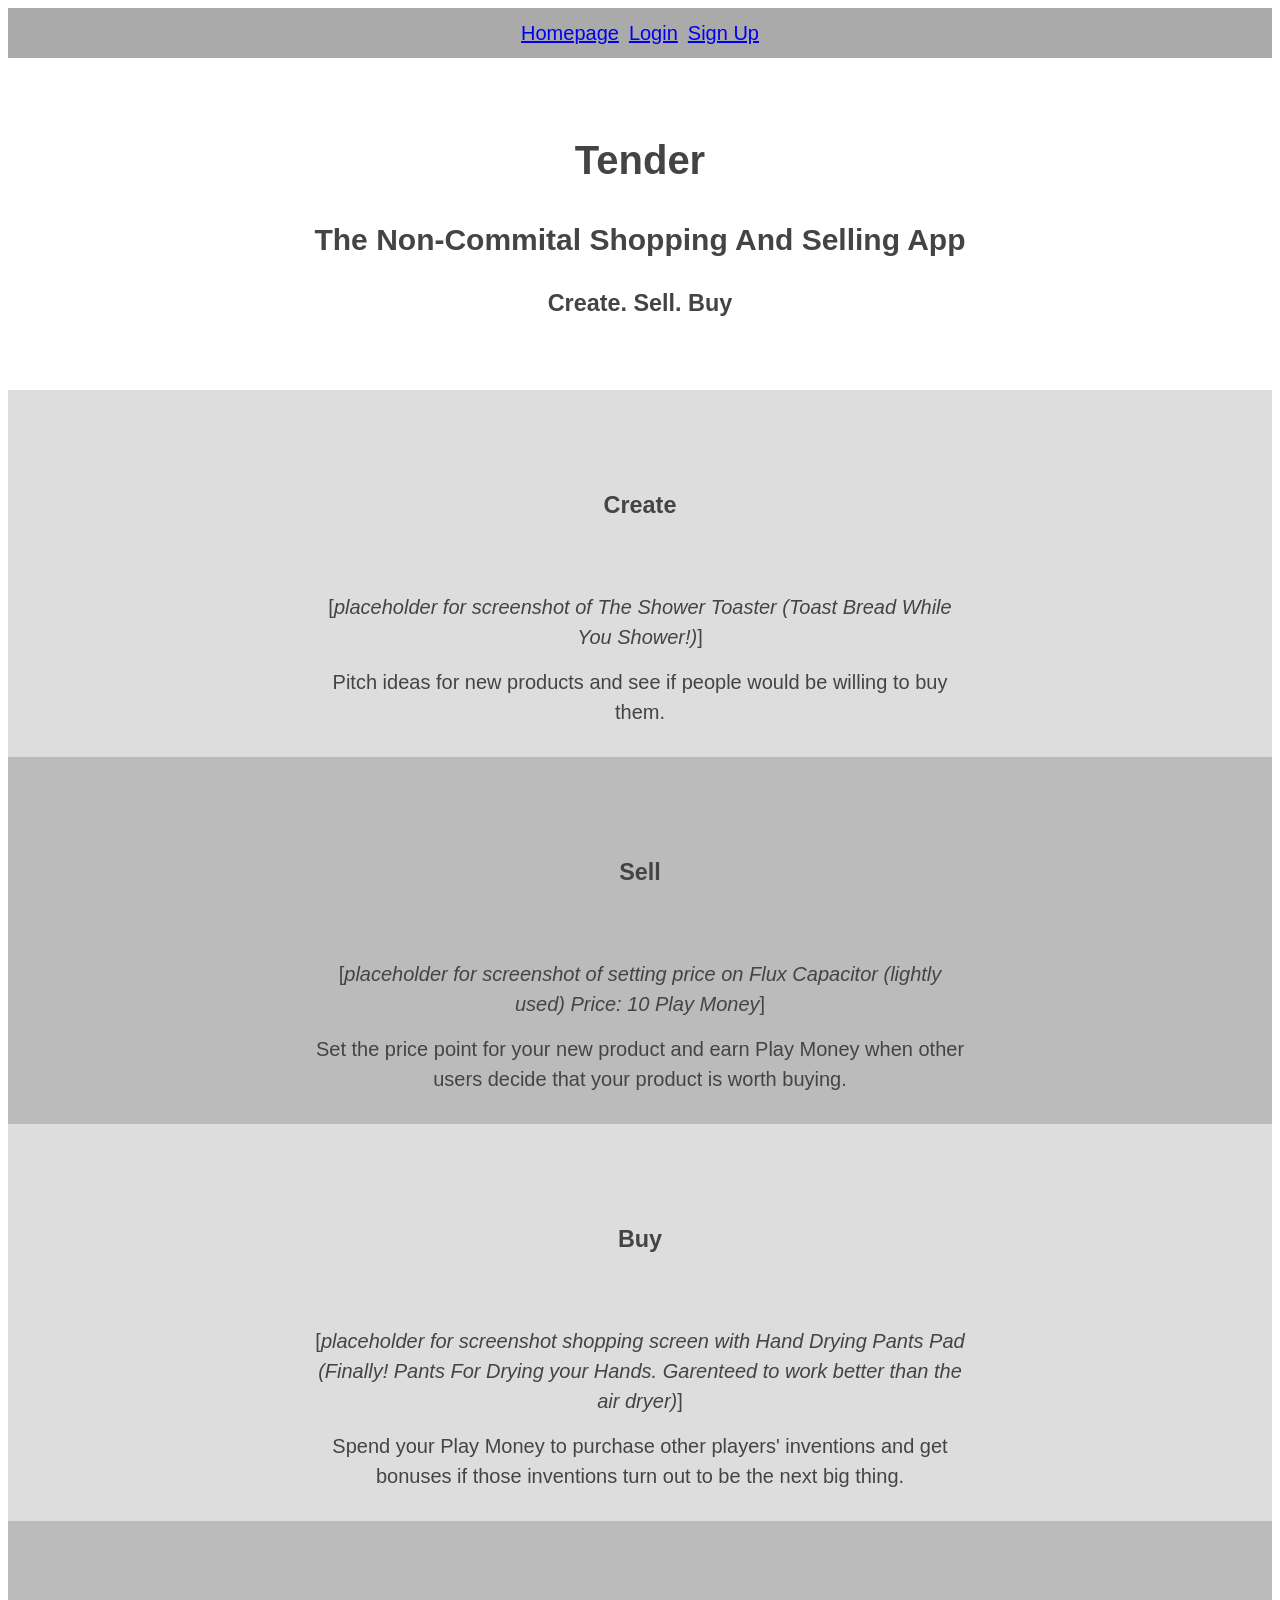
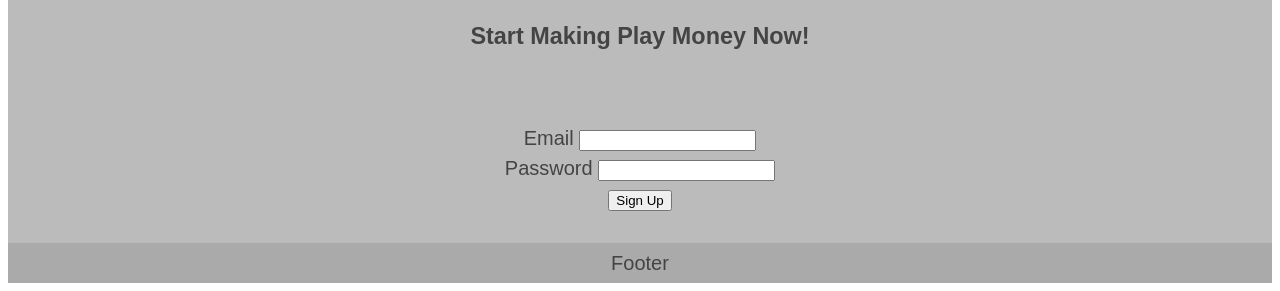
<file: index.html>
<!DOCTYPE html>
<html lang="en">

  <head>
      <title>HTML wireframe Landing Page</title>
      <meta name="viewport" content="width=device-width, initial-scale=1">
      <link rel="stylesheet" type="text/css" href="main.css">
  </head>

  <body>
    <nav role="navigation">
        <a href="Homescreen.html">Homepage</a>
        <a href="Login.html">Login</a>
        <a href="Sign-up.html">Sign Up</a>
    </nav>
    <main role="main">
      <header role="banner">
        <h1>Tender</h1>
        <h2>The Non-Commital Shopping And Selling App</h2>
        <h3>Create. Sell. Buy</h3>
      </header>
      <section>
        <header>
            <h3>Create</h3>
        </header>
        <p>[<em>placeholder for screenshot of The Shower Toaster (Toast Bread While You Shower!)</em>]</p>
        <p>Pitch ideas for new products and see if people would be willing to buy them.</p>
      </section>
      <section>
        <header>
            <h3>Sell</h3>
        </header>
        <p>[<em>placeholder for screenshot of setting price on Flux Capacitor (lightly used) Price: 10 Play Money</em>]</p>
        <p>Set the price point for your new product and earn Play Money when other users decide that your product is worth buying.</p>
      </section>
      <section>
        <header>
            <h3>Buy</h3>
        </header>
        <p>[<em>placeholder for screenshot shopping screen with Hand Drying Pants Pad (Finally! Pants For Drying your Hands. Garenteed to work better than the air dryer)</em>]</p>
        <p>Spend your Play Money to purchase other players' inventions and get bonuses if those inventions turn out to be the next big thing.</p>
      </section>
      <section>
        <header>
            <h3>Start Making Play Money Now!</h3>
        </header>
        <form class='signup-form'>
            <div>
              <label for="username">Email</label>
              <input type="text" name='username' id='username' />
            </div>
            <div>
              <label for="password">Password</label>
              <input type="password" name='password' id='password' />
            </div>
            <button type='submit'>Sign Up</button>
        </form>
      </section>
    </main>
    <footer role="content-info">Footer</footer>
  </body>

</html>
</file>
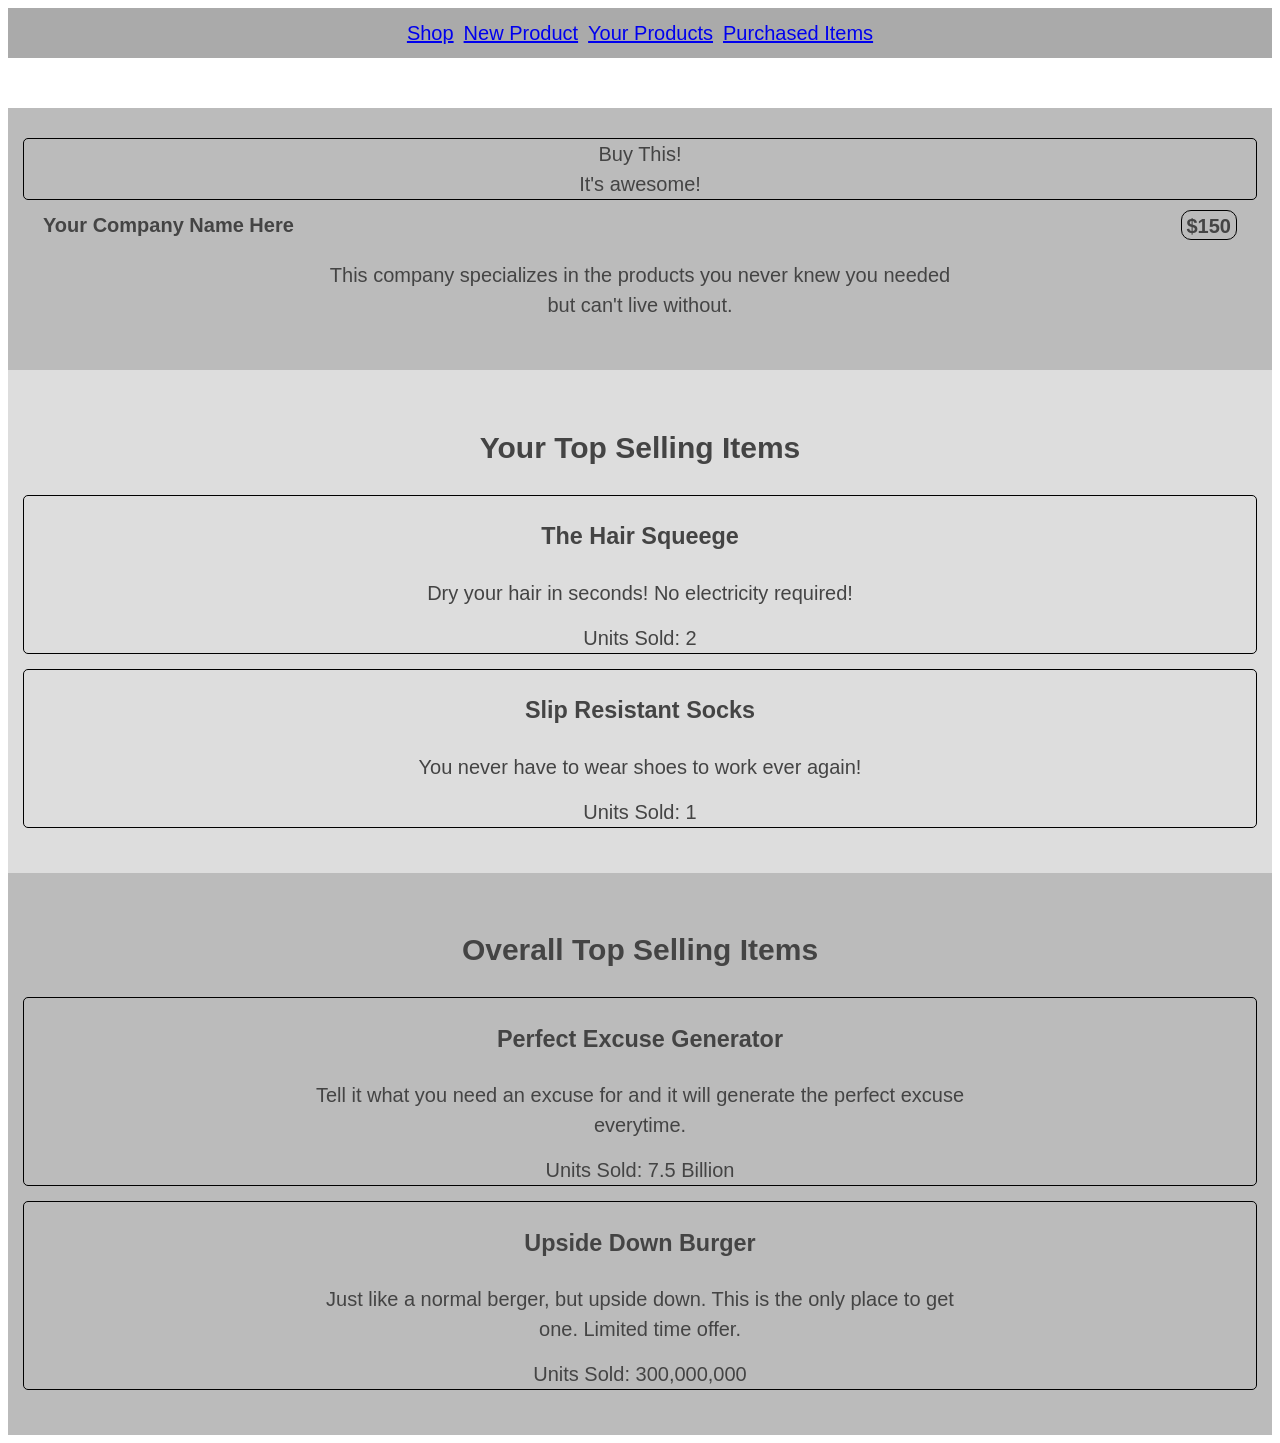
<file: Homescreen.html>
<!DOCTYPE html>
<html lang="en">

  <head>
      <title>HTML wireframe Homepage</title>
      <meta name="viewport" content="width=device-width, initial-scale=1">
      <link rel="stylesheet" type="text/css" href="main.css">
  </head>

    <body>
        <nav role="navigation">
            <a href="ShoppingScreen.html">Shop</a>
            <a href="NewProduct.html">New Product</a>
            <a href="YourProducts.html">Your Products</a>
            <a href="PurchasedItems.html">Purchased Items</a>
        </nav>
        <main>
            
            <section class="top-row">
                <div class="ad">
                    Buy This!<br>It's awesome!
                </div>
                <div class="info">
                    <div class="name-and-money">
                        <div class="name-money">
                            <p class="name">Your Company Name Here</p>
                            <p class="play-money-total">$150</p>
                        </div>
                    </div>
                    <div class="description">
                        <p>This company specializes in the products you never knew you needed but can't live without.</p>
                    </div>
                </div>
            </section>

            <section class="item-summaries">
                <h2>
                    Your Top Selling Items
                </h2>
                <div>
                    <div class="top-selling-item">
                        <h3>
                            The Hair Squeege
                        </h3>
                        <p>Dry your hair in seconds! No electricity required!</p>
                        <p>Units Sold: 2</p>
                    </div>
                    <div class="top-selling-item">
                        <h3>
                            Slip Resistant Socks
                        </h3>
                        <p>You never have to wear shoes to work ever again!</p>
                        <p>Units Sold: 1</p>
                    </div>
                </div>
            </section>
            
            <section class="item-summaries">
                <h2>
                    Overall Top Selling Items
                </h2>
                <div>
                    <div class="top-selling-item">
                        <h3>
                            Perfect Excuse Generator
                        </h3>
                        <p>Tell it what you need an excuse for and it will generate the perfect excuse everytime.</p>
                        <p>Units Sold: 7.5 Billion</p>
                    </div>
                    <div class="top-selling-item">
                        <h3>
                            Upside Down Burger
                        </h3>
                        <p>Just like a normal berger, but upside down. This is the only place to get one. Limited time offer.</p>
                        <p>Units Sold: 300,000,000</p>
                    </div>
                </div>
            </section>
        </main>
    </body>
</html>
</file>
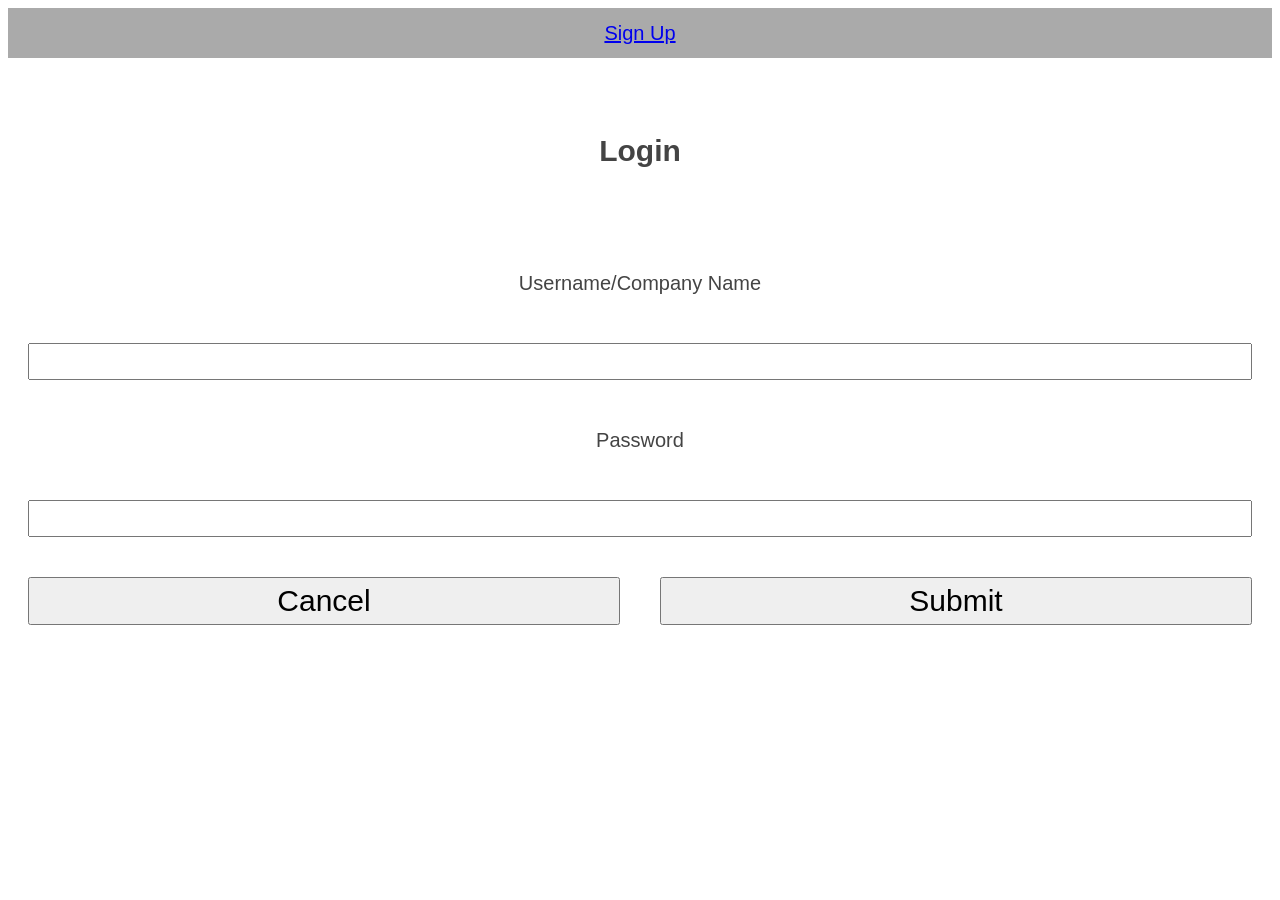
<file: Login.html>
<!DOCTYPE html>
<html lang="en">

  <head>
      <title>HTML wireframe Login Page</title>
      <meta name="viewport" content="width=device-width, initial-scale=1">
      <link rel="stylesheet" type="text/css" href="main.css">
      <link rel="stylesheet" type="text/css" href="newProduct.css">
      <link rel="stylesheet" type="text/css" href="sign-up.css">
  </head>

    <body>
        <nav role="navigation"><a href="Sign-up.html">Sign Up</a></nav>
        <main>
            <header>
                <h2 class="page-header">Login</h2>
            </header>

            <form>
                <label for="username">Username/Company Name</label>
                <input id="username" type="text">

                <label for="password">Password</label>
                <input id="password" type="text"/>

                <div class="button-row">
                    <button>Cancel</button>
                    <button type="submit">Submit</button>
                </div>
            </form>
        </main>
    </body>
</html>
</file>
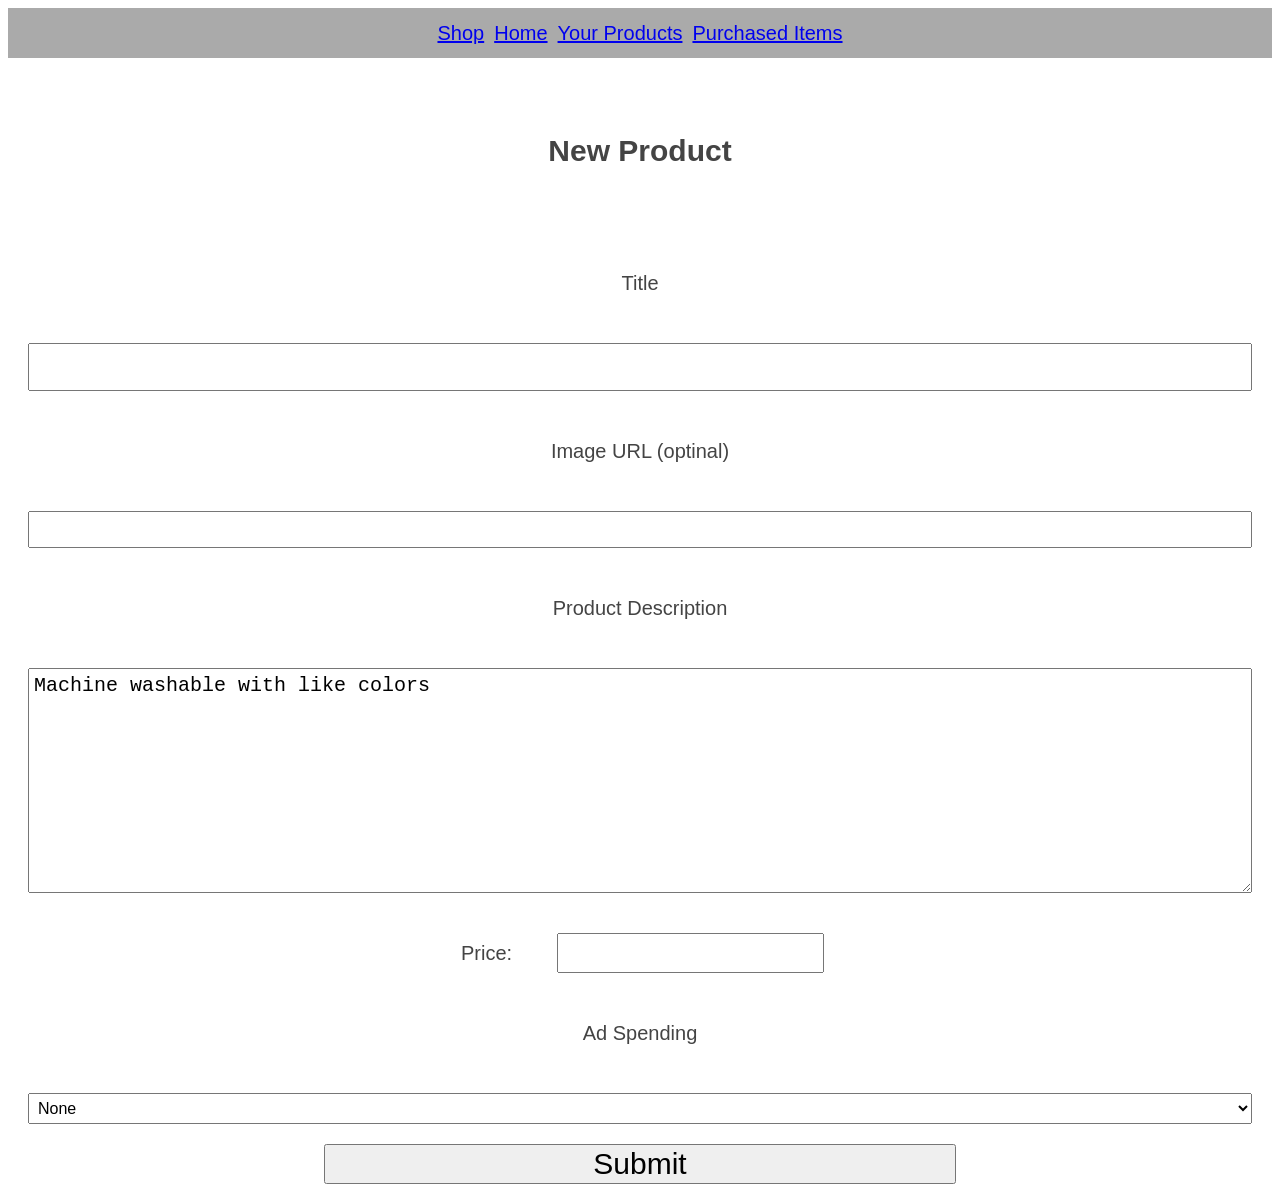
<file: NewProduct.html>
<!DOCTYPE html>
<html lang="en">

  <head>
      <title>HTML wireframe New Product Page</title>
      <meta name="viewport" content="width=device-width, initial-scale=1">
      <link rel="stylesheet" type="text/css" href="main.css">
      <link rel="stylesheet" type="text/css" href="newProduct.css">
  </head>

    <body>
        <nav role="navigation">
            <a href="ShoppingScreen.html">Shop</a>
            <a href="Homescreen.html">Home</a>
            <a href="YourProducts.html">Your Products</a>
            <a href="PurchasedItems.html">Purchased Items</a>
        </nav>
        <main>
            <header>
                <h2 class="page-header">New Product</h2>
            </header>
            <form>
                <label for="title">Title</label>
                <input type="text" id="title"/>
                
                <label for="product-img">Image URL (optinal)</label>
                <input type="text" id="product-img"/>

                <label for="product-description">Product Description</label>
                <textarea id="product-description">Machine washable with like colors</textarea>

                <div class="price-ad-wrapper">
                    <div class="price-wrapper">
                        <label for="product-price">Price:</label>
                        <input id="product-price" type="number" step="1"/>
                    </div>
                    
                    <label for="advertise-product">Ad Spending</label>
                    <select id="advertise-product">
                        <option value="None" selected="selected">None</option>
                        <option value="Homepage ads">Homepage ads - 50 Play Money per day</option>
                        <option value="Popup ads">Popup ads - 100 Play Money per day</option>
                        <option value="Annoying Ads">Annoying Ads - 150 Play Money per day</option>
                    </select>
                </div>

                <button type="submit">Submit</button>

            </form>
        </main>
    </body>
</html>
</file>
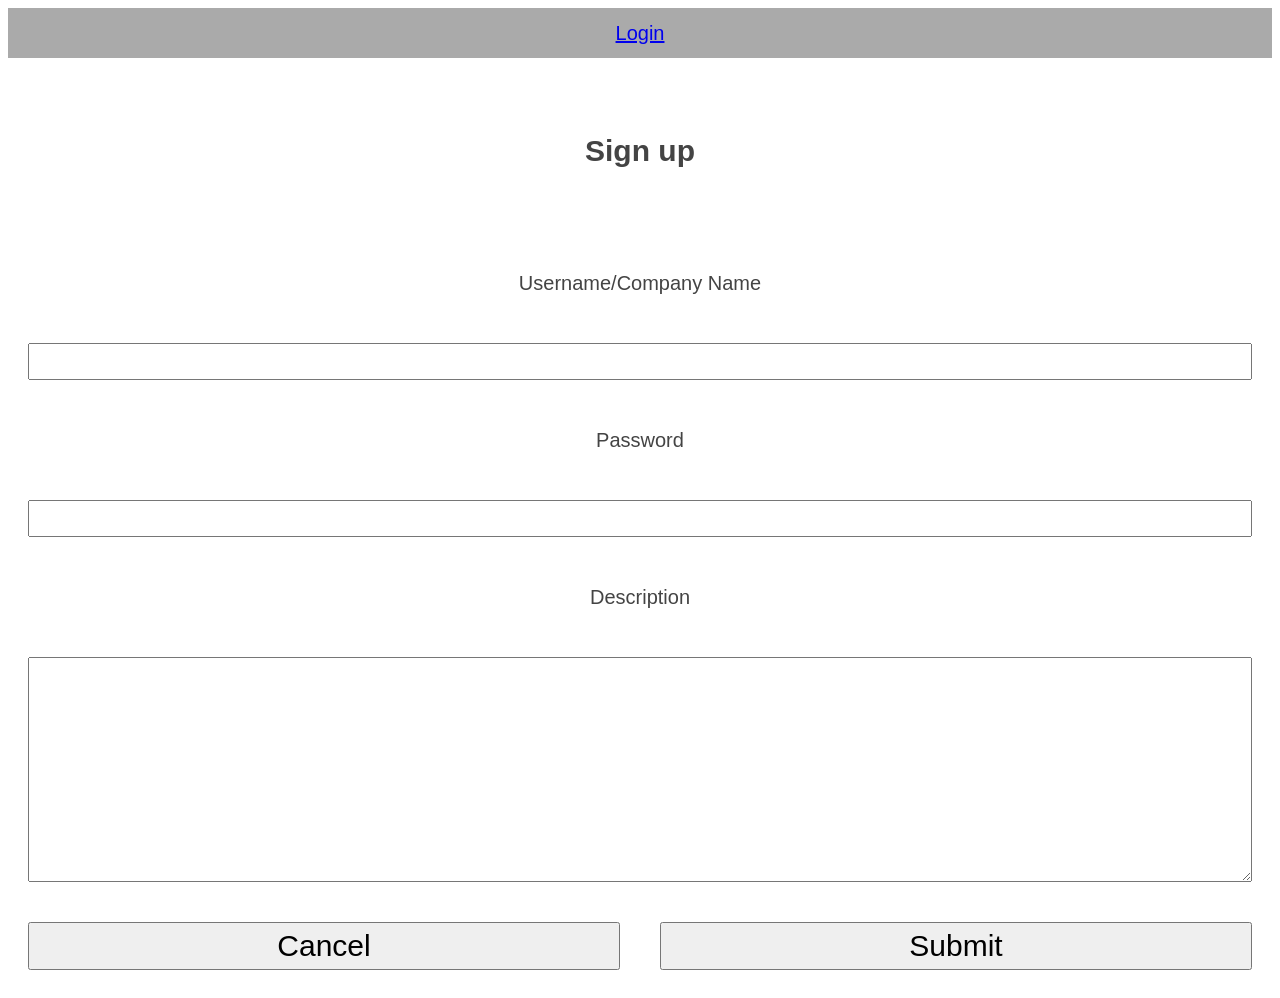
<file: Sign-up.html>
<!DOCTYPE html>
<html lang="en">

  <head>
      <title>HTML wireframe Sign-up Page</title>
      <meta name="viewport" content="width=device-width, initial-scale=1">
      <link rel="stylesheet" type="text/css" href="main.css">
      <link rel="stylesheet" type="text/css" href="newProduct.css">
      <link rel="stylesheet" type="text/css" href="sign-up.css">
  </head>

    <body>
        <nav role="navigation">
            <a href="Login.html">Login</a>
        </nav>
        <main>
            <header>
                <h2 class="page-header">Sign up</h2>
            </header>

            <form>
                <label for="username">Username/Company Name</label>
                <input id="username" type="text">

                <label for="password">Password</label>
                <input id="password" type="text"/>

                <label for="description">Description</label>
                <textarea id="description"></textarea>

                <div class="button-row">
                    <button>Cancel</button>
                    <button type="submit">Submit</button>
                </div>
            </form>
        </main>
    </body>
</html>
</file>
<file: main.css>
* {
    box-sizing: border-box;
  }
  
  body {
    font-family: "Open Sans",
    sans-serif;
    font-size: 20px;
    color: #444;
    text-align: center;
    line-height: 1.5;
  }
  
  nav,
  footer {
    display: flex;
    justify-content: center;
    padding: 5px 0;
    background-color: #aaa;
    flex-wrap: wrap;
  }
  
  nav {
    z-index: 10;
  }

  a {
      margin: 5px;
  }
  
  header {
    padding: 45px 15px;
  }

  .top-row {
    display: flex;
    flex-direction: column;
    margin: 50px 0 0 0;

  }
  .ad {
    display: flex;
    justify-content: center;
    align-items: center;
    margin-bottom: 10px;
    border-radius: 5px;
    border: 1px solid black;
  }
  .info {
    display: flex;
    flex-direction: column;
  }


  .name-money {
      display: flex;
      justify-content: space-between;
      width: 100%;
  }

  .name-and-money {
    display: flex;
    justify-content: space-between;
  }

  .name {
    margin: 0 20px 0 20px;
    font-weight: bold;
  }

  .play-money-total {
    font-weight: bold;
    margin: 0 20px 0 0;
    padding: 0 5px;
    border: 1px solid black;
    border-radius: 10px;
    height: 1.5em;
  }

  .description {
      margin: 20px;
  }

  .shopping-page-info {
      display: flex;
      justify-content: space-between;
      align-items: center;
  }

  .done-button {
      padding: 5px;
      margin: 5px;
  }

  .shopping-page-info div {
      margin: 5px 20px;
  }

  .current-product {
      display: flex;
      flex-direction: column;
      justify-content: center;
      align-items: center;
  }

  .product-pic {
      height: 25vh;
      width: 75%;
      border: 1px solid black;
      border-radius: 5px;
  }

  .stars {
    font-size: 1.5em;
  }

  .choose-buttons {
      width: 100%;
      display: flex;
      justify-content: space-evenly;
  }

  .current-product button {
      padding: 10px;
      margin: 10px;
      width: 40%;
      font-size: 1.2em;
  }
  
  section {
    min-height: 200px;
    padding: 30px 15px;
    background-color: #bbb;
  }

  .top-selling-item {
      margin: 15px 0;
      border: 1px solid black;
      border-radius: 5px;
  }

  .profit {
      color: green;
  }
  
  section:nth-child(even) {
    background-color: #ddd;
  }
  
  p {
    margin: 0 auto;
    max-width: 650px;
  }
  
  p + p {
    margin-top: 15px;
  }
</file>
<file: newProduct.css>
form {
    display: flex;
    flex-direction: column;
}

.price-ad-wrapper {
    display: flex;
    flex-direction: column;
}

.price-wrapper {
    display: flex;
    justify-content: center;
}

label, input, textarea, .price-ad-wrapper label, .price-ad-wrapper input, select {
    margin: 20px;
    padding: 5px;
}

#title {
    font-size: 1.5em;
}

#product-img, #product-description, #product-price {
    font-size: 1em;
}

select {
    font-size: .8em;
}

textarea {
    height: 25vh;
}

button {
    width: 50%;
    font-size: 1.5em;
    align-self: center;
}
</file>
<file: sign-up.css>
label, input, textarea, button {
    margin: 20px;
    padding: 5px;
}

textarea {
    height: 25vh;
}

.button-row {
    display: flex;
    justify-content: space-around;
}

input, textarea {
    font-size: 1em;
}
</file>
